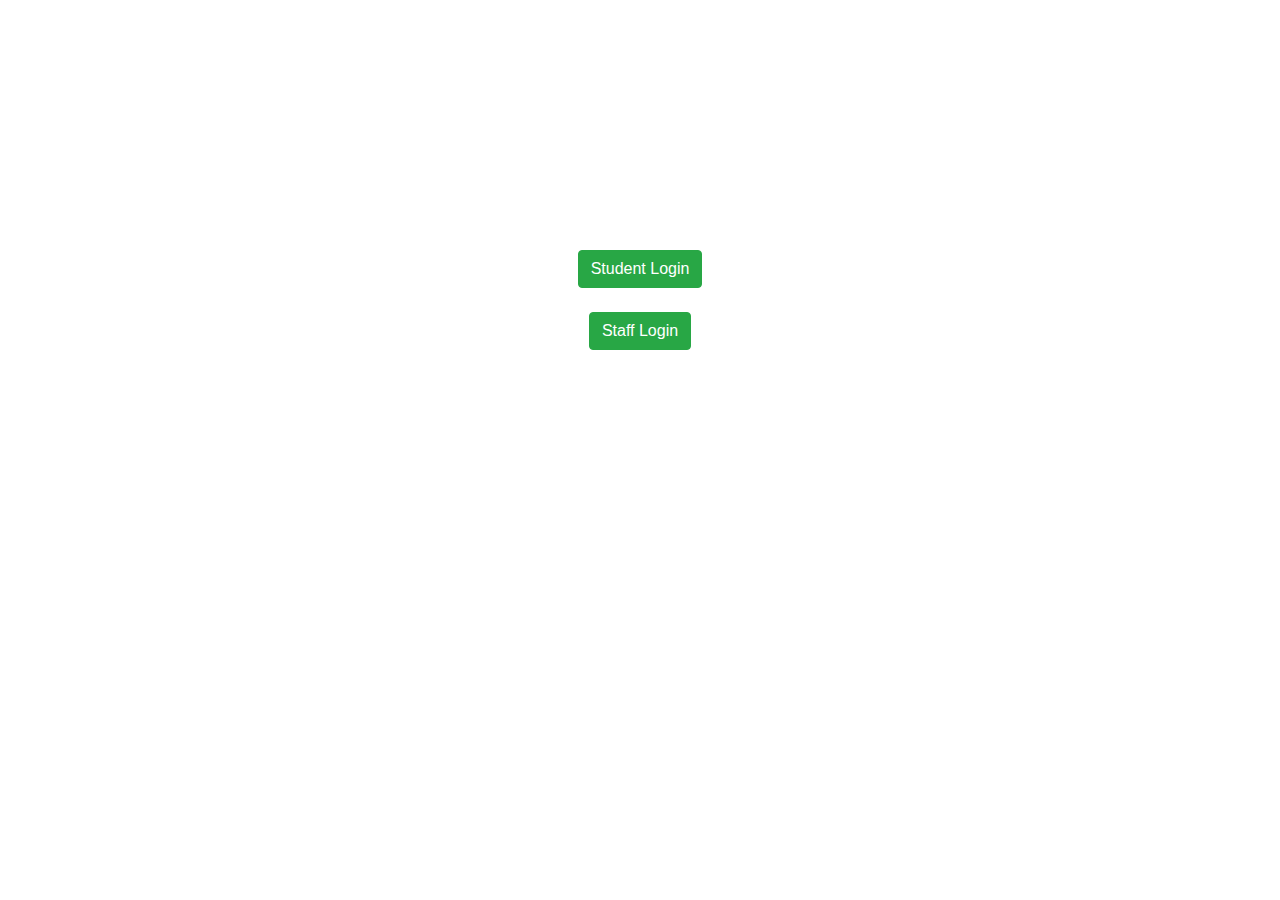
<file: Struts2/WebContent/index.html>
<!DOCTYPE html>
<html>
    <head>
        <title>Start Page</title>
        <meta http-equiv="Content-Type" content="text/html; charset=UTF-8">
         <link rel="stylesheet" href="https://maxcdn.bootstrapcdn.com/bootstrap/4.5.0/css/bootstrap.min.css">
  <script src="https://ajax.googleapis.com/ajax/libs/jquery/3.5.1/jquery.min.js"></script>
  <script src="https://cdnjs.cloudflare.com/ajax/libs/popper.js/1.16.0/umd/popper.min.js"></script>
  <script src="https://maxcdn.bootstrapcdn.com/bootstrap/4.5.0/js/bootstrap.min.js"></script>
    </head>
    <body>
        <div class="text-center" style="padding:250px">
            
            <a href="login.jsp"><button class="btn btn-success">Student Login</button></a> <br><br>
                
            <a href="staffLogin.jsp"><button class="btn btn-success">Staff Login</button></a>
        </div>
    </body>
</html>
</file>
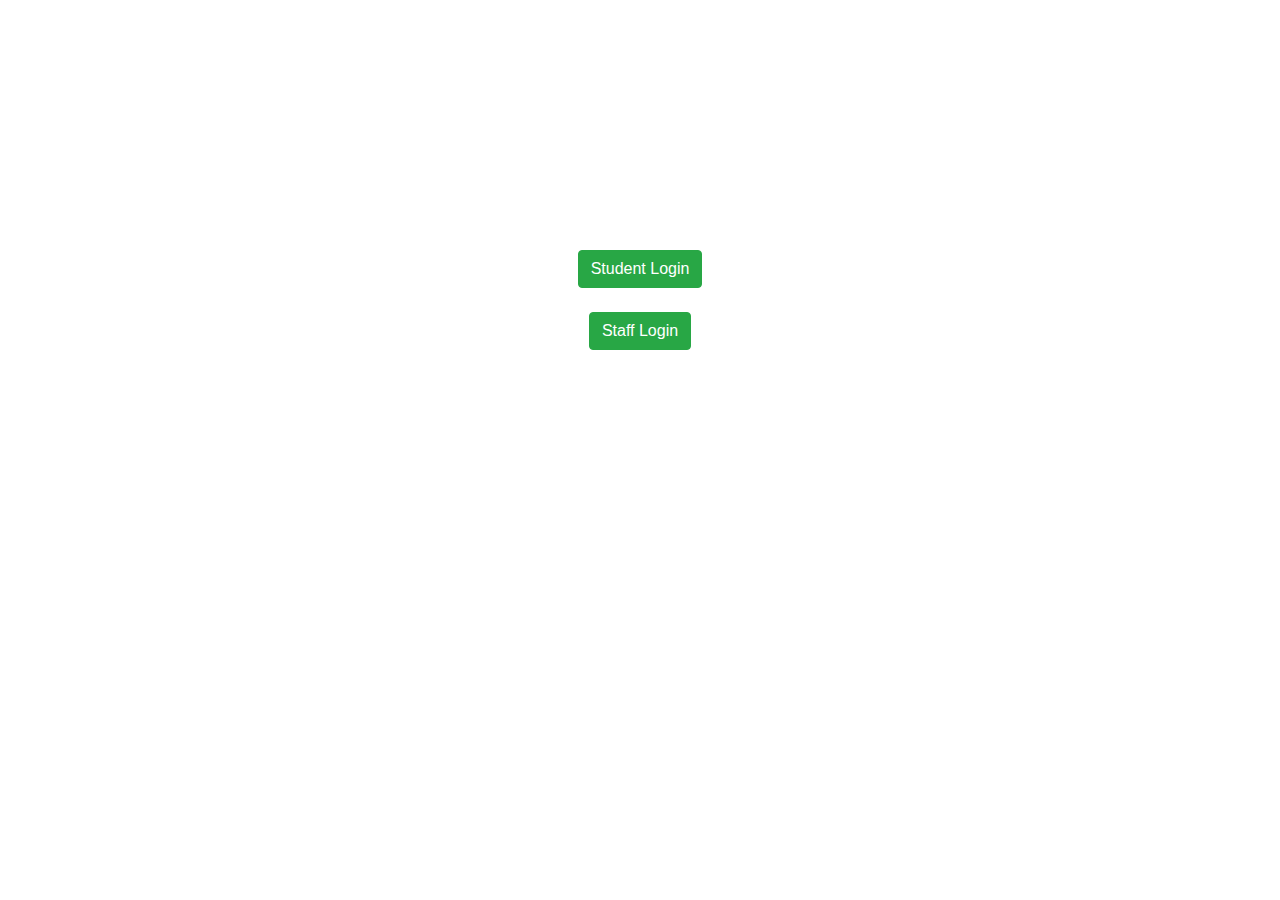
<file: Servlet/src/main/webapp/index.html>
<!DOCTYPE html>
<html>
    <head>
        <title>Index Page</title>
        <meta http-equiv="Content-Type" content="text/html; charset=UTF-8">
         <link rel="stylesheet" href="https://maxcdn.bootstrapcdn.com/bootstrap/4.5.0/css/bootstrap.min.css">
  <script src="https://ajax.googleapis.com/ajax/libs/jquery/3.5.1/jquery.min.js"></script>
  <script src="https://cdnjs.cloudflare.com/ajax/libs/popper.js/1.16.0/umd/popper.min.js"></script>
  <script src="https://maxcdn.bootstrapcdn.com/bootstrap/4.5.0/js/bootstrap.min.js"></script>
    </head>
    <body>
        <div class="text-center" style="padding:250px">
            
            <a href="studentLogin.jsp"><button class="btn btn-success">Student Login</button></a> <br><br>
                
            <a href="staffLogin.jsp"><button class="btn btn-success">Staff Login</button></a>
        </div>
    </body>
</html>
</file>
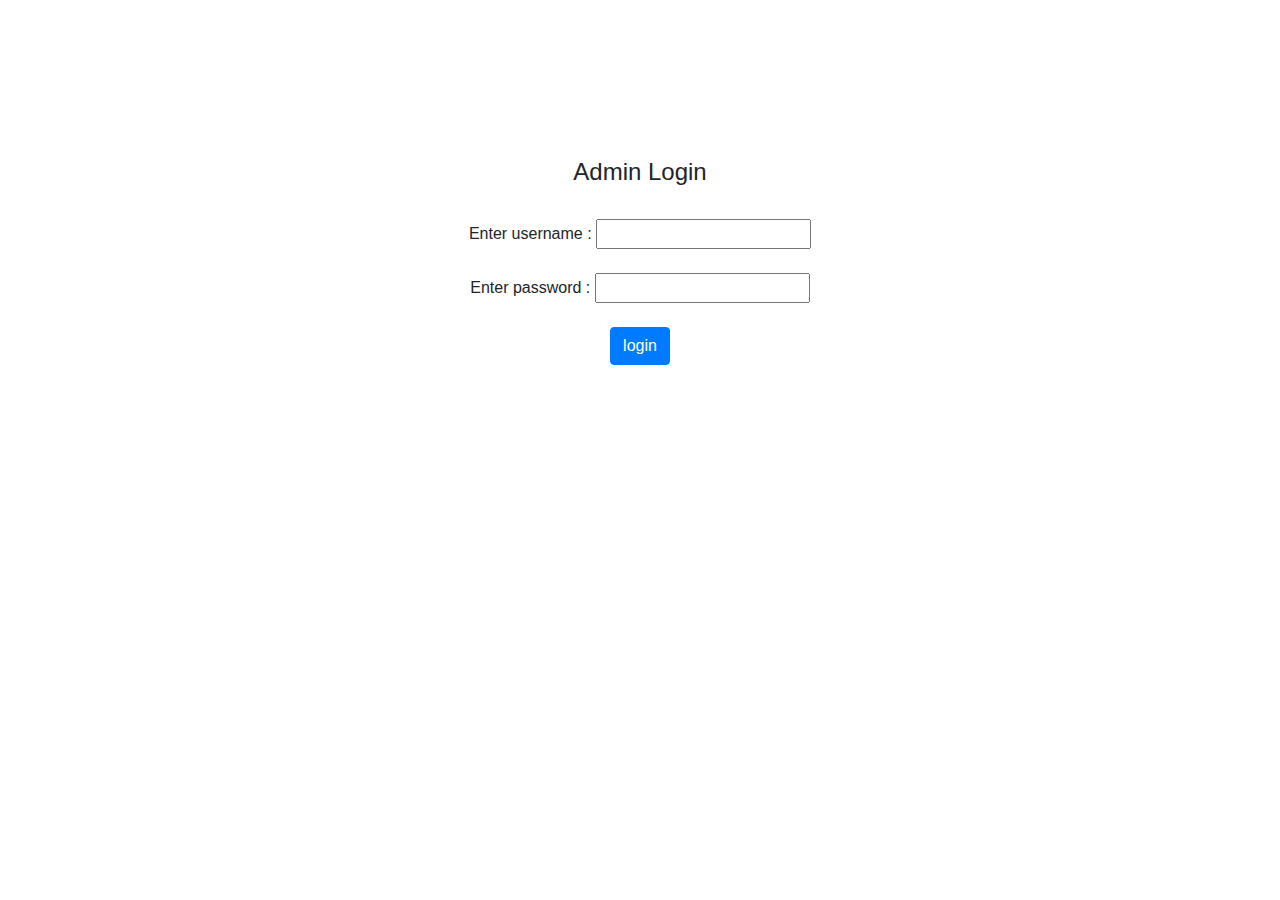
<file: application/src/main/webapp/adminLogin.html>
<!DOCTYPE html>
<html>

<head>
	<meta charset="UTF-8">
	<title>AdminLogin</title>
	<script type="text/javascript" src="admin.js"></script>
	<link rel="stylesheet" href="https://maxcdn.bootstrapcdn.com/bootstrap/4.5.0/css/bootstrap.min.css">
	<script src="https://ajax.googleapis.com/ajax/libs/jquery/3.5.1/jquery.min.js"></script>
	<script src="https://cdnjs.cloudflare.com/ajax/libs/popper.js/1.16.0/umd/popper.min.js"></script>
	<script src="https://maxcdn.bootstrapcdn.com/bootstrap/4.5.0/js/bootstrap.min.js"></script>
	<script src="https://ajax.googleapis.com/ajax/libs/jquery/3.4.1/jquery.min.js"></script>
</head>

<body>
	<h4 id="lbl" style="color: red; text-align: center;"></h4>
	<div class="container text-center" style="padding-top:150px">
		<h4>Admin Login</h4><br>
		Enter username : <input type="text" name="username" id="user" /><br> <br>
		Enter password : <input type="password" name="password" id="pwd" /><br> <br>
		<button class="btn btn-primary btn-m" onclick="validation()">login</button><br><br>
	</div>
</body>

</html>
</file>
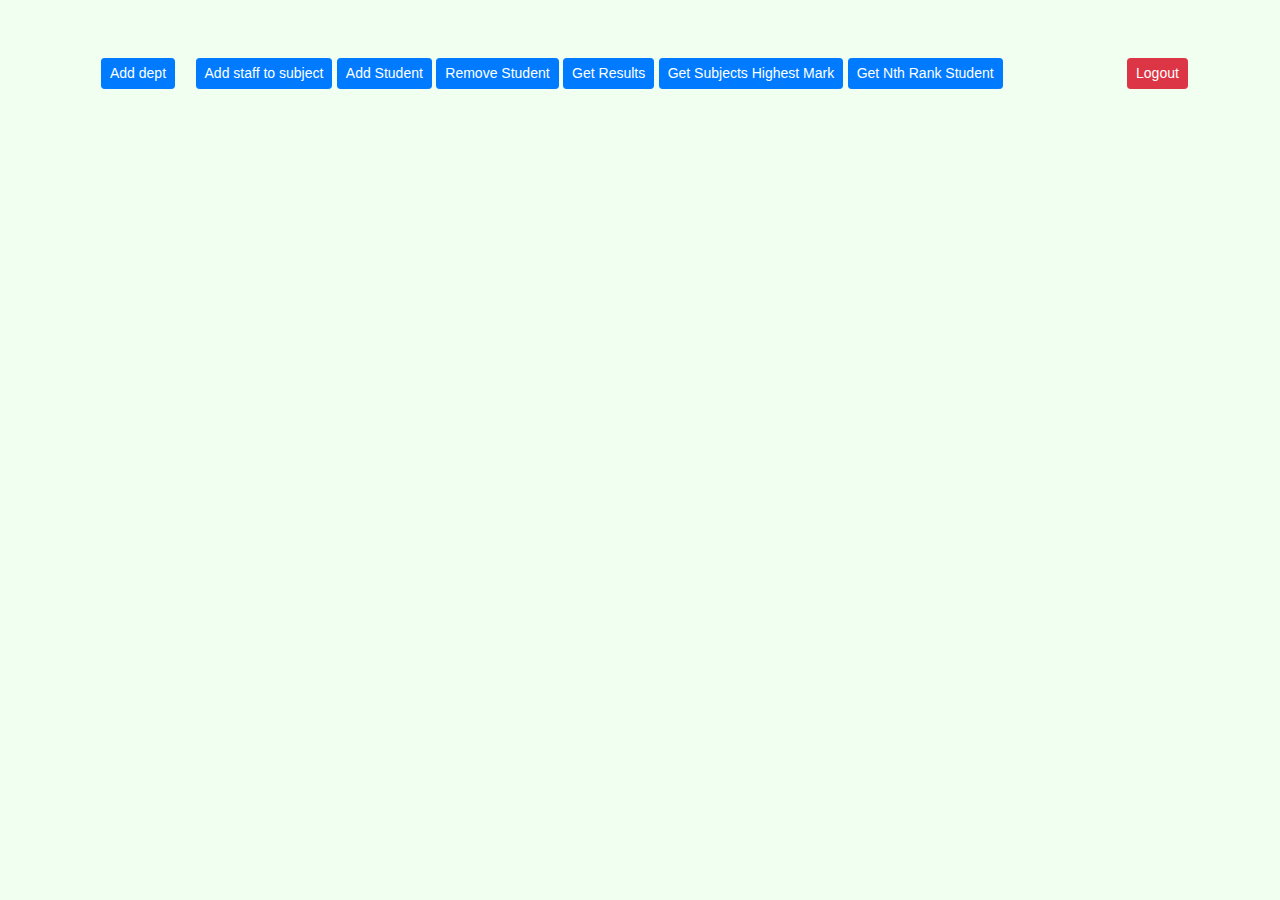
<file: application/src/main/webapp/adminView.html>
<!DOCTYPE html>
<html>

<head>
	<meta http-equiv="Content-Type" content="text/html; charset=UTF-8">
	<title>AdminOperations</title>
	<link rel="stylesheet" href="https://maxcdn.bootstrapcdn.com/bootstrap/4.5.0/css/bootstrap.min.css">
	<script src="https://ajax.googleapis.com/ajax/libs/jquery/3.5.1/jquery.min.js"></script>
	<script src="https://cdnjs.cloudflare.com/ajax/libs/popper.js/1.16.0/umd/popper.min.js"></script>
	<script src="https://maxcdn.bootstrapcdn.com/bootstrap/4.5.0/js/bootstrap.min.js"></script>
	<script type="text/javascript" src="admin.js"></script>
</head>

<body style="background-color: honeydew">
	<h4 id="lbl" style="color: red; text-align: center;"></h4>
	<div class="container" style="padding-top: 50px">
		<button class="btn btn-primary btn-sm" style='margin-left: 16px' id="addDep">Add dept</button>
		<button class="btn btn-primary btn-sm" id="addStaff" style='margin-left: 16px'>Add staff to subject</button>
		<button class="btn btn-primary btn-sm" id="addstd">Add
			Student</button>
		<button class="btn btn-primary btn-sm" id="removestd">Remove
			Student</button>
		<button class="btn btn-primary btn-sm" id="getrslt">Get
			Results</button>
		<button class="btn btn-primary btn-sm" id="subres">Get
			Subjects Highest Mark</button>
		<button class="btn btn-primary btn-sm" id="rank">Get Nth Rank
			Student</button>
		<button class="btn btn-danger btn-sm" style="margin-left: 120px;" id="loutbtn"
			onclick="logout()">Logout</button>
	</div>

	<div class="container text-center" style="padding-top: 50px; display: none" id="dep">
		<select id="dept" required>
			<option value="">select</option>
			<option value="mech">mech</option>
			<option value="civil">civil</option>
			<option value="eee">eee</option>
			<option value="ece">ece</option>
			<option value="cse">cse</option>
		</select>
		<button class="btn btn-primary btn-sm" id="add">Add sub</button>

		<div class="container text-center" style="padding-top: 50px;" id="subDiv"></div>
	</div>

	<div class="container text-center" style="padding-top: 50px; display: none" id="staff">
		Enter staff Name : <input type="text" id="stf">
		<button class="btn btn-primary btn-sm" onclick="showSubjects()">Add
			sub</button>
		<br>
	</div>
	<div class="container text-center" id="checkboxs"></div>

	<div class="container text-center" style="padding-top: 50px; display: none" id="student">
		Enter Name : <input type='text' id='studnt'>
		<button class="btn btn-primary btn-sm" onclick="getDepartments()">Select
			Department</button>
		<select id='dropdown'>
			<option value="">Choose</option>
		</select><br> <br>
		<button class="btn btn-primary btn-sm" onclick="addStudent()">Submit</button>
		<br>
	</div>

	<div class="container text-center" style="padding-top: 50px; display: none" id="results">
		<button class="btn btn-primary btn-sm" onclick="getResults()" id="allresult">Get All Results</button>
		<button class="btn btn-primary btn-sm" onclick="" id="clgtop">Get
			Collage Top Results</button>
		<button class="btn btn-primary btn-sm" onclick="" id="depttop">Get
			Department Top Results</button>
		<table id="rslttbl" class="table" style="width: 50%; display: none">
			<thead>
				<tr>
					<th>Rank</th>
					<th>Name</th>
					<th>Department</th>
				</tr>
			</thead>
			<tbody id="rslttblbdy">
			</tbody>
		</table>

		<div class="container text-center" style="padding-top: 50px; display: none" id="subresult">
			Enter the max rank : <input type="text" id="limit">
			<button class="btn btn-primary btn-sm" onclick="getCollegeTopResult()" id="top">Submit</button>
			<table id="toptbl" class="table" style="width: 50%; display: none">
				<thead>
					<tr>
						<th>Rank</th>
						<th>Name</th>
						<th>Department</th>
					</tr>
				</thead>
				<tbody id="toptbdy">
				</tbody>
			</table>
		</div>

		<div class="container text-center" style="padding-top: 50px; display: none" id="topsubresult">
			Enter the max rank : <input type="text" id="toplimit">
			<button class="btn btn-primary btn-sm" onclick="getDepartmentsTopResults()" id="topdept">Submit</button>
			<table id="toptdeptbl" class="table" style="width: 50%; display: none">
				<thead>
					<tr>
						<th>Rank</th>
						<th>Name</th>
						<th>Department</th>
					</tr>
				</thead>
				<tbody id="topdepttbdy">
				</tbody>
			</table>
		</div>
	</div>

	<div class="container text-center" style="padding-top: 50px; display: none" id="highmark">
		<table id="mark" class="table" style="width: 50%; display: none">
			<h id="demo"></h>
		</table>
	</div>

	<div class="container text-center" style="padding-top: 50px; display: none" id="divrank">
		Enter the Rank : <input type="text" id="inputrank">
		<button class="btn btn-primary btn-sm" onclick="getNthRankStudent()" id="btnrank">Submit</button>
		<table id="ranktbl" class="table" style="width: 50%; display: none">
			<thead>
				<tr>
					<th>Rank</th>
					<th>Name</th>
					<th>Department</th>
				</tr>
			</thead>
			<tbody id="ranktbdy">
			</tbody>
		</table>
	</div>

	<div class="container text-center" style="padding-top: 50px; display: none" id="divremove">
		Enter the StudentId : <input type="text" id="inputremove">
		<button class="btn btn-primary btn-sm" onclick="removeStudent()" id="btnremove">Submit</button>

	</div>

</body>
<script>
	$(document)
		.ready(
			function () {
				var count = 0;
				$('#addSub').click(function () {
					$('#staff').hide();
					$('#sub').show();
					$('#dep').hide();
					$('#checkboxs').hide();
					$('#student').hide();
					$('#results').hide();
					$('#highmark').hide();
					$('#divremove').hide();
				});

				$('#addDep').click(function () {
					document.getElementById("subDiv").innerHTML = '';
					count = 0;
					$('#dep').show();
					$('#staff').hide();
					$('#sub').hide();
					$('#checkboxs').hide();
					$('#student').hide();
					$('#results').hide();
					$('#highmark').hide();
					$('#divrank').hide();
					$('#divremove').hide();
				});

				$('#add')
					.click(
						function () {
							count++;
							if (count < 6) {
								$("#subDiv")
									.append(
										"Enter sub "
										+ count
										+ " : <input type='text' id='sub" + count + "'/><br><br>");
								if (count == 5) {
									$("#subDiv")
										.append(
											"<button onclick='addDepartment()'>Submit</button><br><br>");
								}
							} else {
								alert("only 5 sub");
							}
						});

				$('#addStaff')
					.click(
						function () {
							document
								.getElementById("checkboxs").innerHTML = '';
							$('#dep').hide();
							$('#staff').show();
							$('#sub').hide();
							$('#checkboxs').show();
							$('#student').hide();
							$('#results').hide();
							$('#highmark').hide();
							$('#divrank').hide();
							$('#divremove').hide();
						});

				$('#addstd').click(function () {
					$('#staff').hide();
					$('#sub').hide();
					$('#dep').hide();
					$('#checkboxs').hide();
					$('#student').show();
					$('#results').hide();
					$('#highmark').hide();
					$('#divrank').hide();
					$('#divremove').hide();
				});

				$('#getrslt').click(function () {
					$('#staff').hide();
					$('#sub').hide();
					$('#dep').hide();
					$('#checkboxs').hide();
					$('#student').hide();
					$('#results').show();
					$('#rslttbl').hide();
					$('#subresult').hide();
					$('#toptbl').hide();
					$('#highmark').hide();
					$('#divrank').hide();
					$('#divremove').hide();
				});

				$('#results').click(function () {
					$('#staff').hide();
					$('#sub').hide();
					$('#dep').hide();
					$('#checkboxs').hide();
					$('#student').hide();
					$('#highmark').hide();
					$('#divremove').hide();
				});

				$('#clgtop').click(function () {
					$('#rslttbl').hide();
					$('#subresult').show();
					$('#topsubresult').hide();
					$('#highmark').hide();
					$('#divremove').hide();
				});

				$('#depttop').click(function () {
					$('#rslttbl').hide();
					$('#subresult').hide();
					$('#topsubresult').show();
					$('#highmark').hide();
					$('#divremove').hide();
				});

				$('#allresult').click(function () {
					$('#rslttbl').show();
					$('#subresult').hide();
					$('#toptbl').hide();
					$('#topsubresult').hide();
					$('#highmark').hide();
					$('#divremove').hide();
				});

				$('#top').click(function () {
					$('#toptbl').show();
					$('#toptdeptbl').hide();
					$('#highmark').hide();
				});

				$('#topdept').click(function () {
					$('#toptdeptbl').show();
					$('#toptbl').hide();
					$('#highmark').hide();
				});

				$('#subres').click(function () {
					getSubjectsHighestMark();
					$('#highmark').show();
					$('#staff').hide();
					$('#sub').hide();
					$('#dep').hide();
					$('#checkboxs').hide();
					$('#student').hide();
					$('#results').hide();
					$('#divrank').hide();
					$('#divremove').hide();
				});

				$('#rank').click(function () {
					$('#staff').hide();
					$('#sub').hide();
					$('#dep').hide();
					$('#checkboxs').hide();
					$('#student').hide();
					$('#results').hide();
					$('#highmark').hide();
					$('#divremove').hide();
					$('#divrank').show();
					$('#ranktbl').hide();
				});

				$('#btnrank').click(function () {
					$('#ranktbl').show();
				});

				$('#removestd').click(function () {
					$('#staff').hide();
					$('#sub').hide();
					$('#dep').hide();
					$('#checkboxs').hide();
					$('#student').hide();
					$('#results').hide();
					$('#highmark').hide();
					$('#divremove').hide();
					$('#divrank').hide();
					$('#ranktbl').hide();
					$('#divremove').show();
					$('#removetbl').hide();
				});

				$('#btnremove').click(function () {
					$('#removetbl').show();
				});
			});
</script>

</html>
</file>
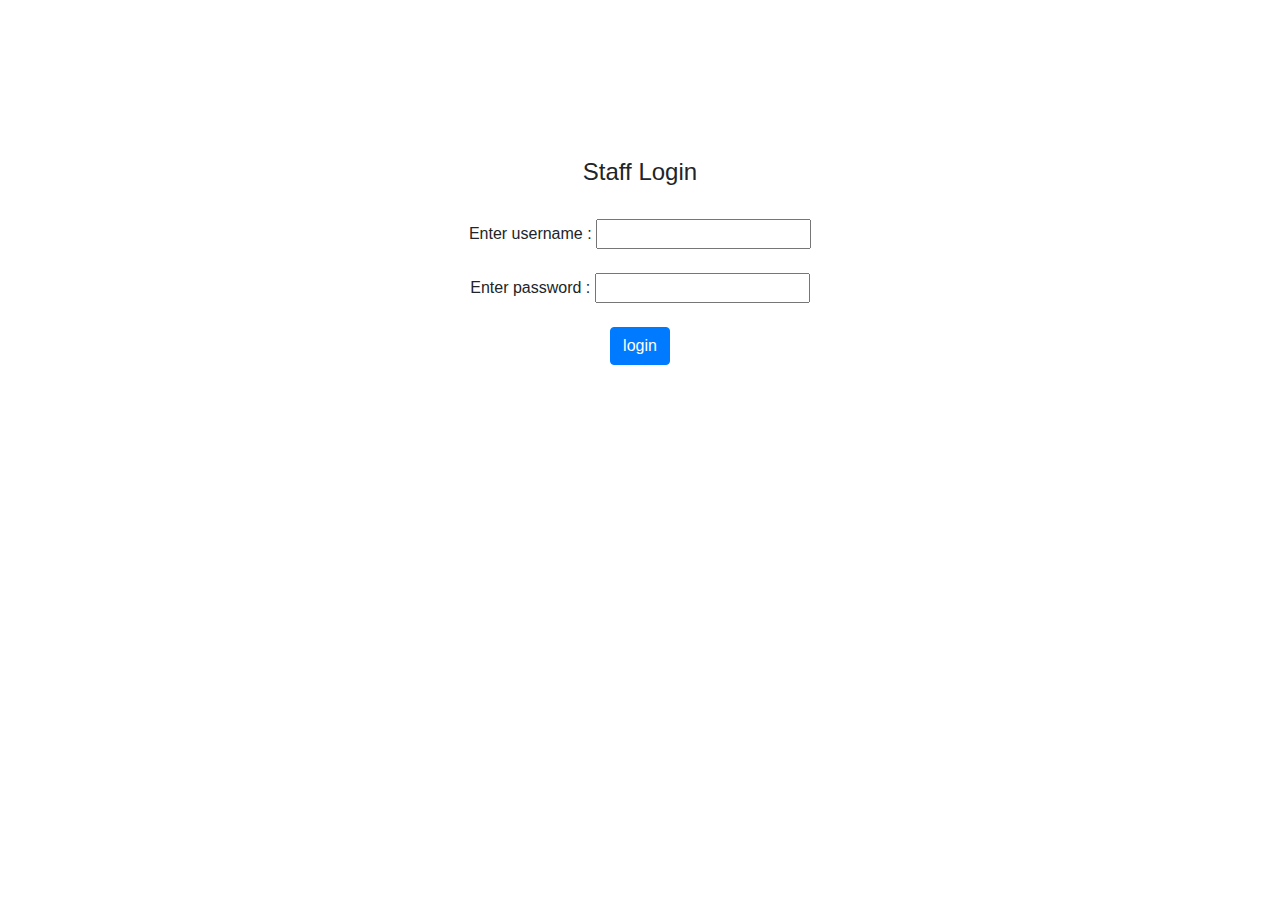
<file: application/src/main/webapp/staffLogin.html>
<!DOCTYPE html>
<html>

<head>
	<meta charset="UTF-8">
	<title>StaffLogin</title>
	<script type="text/javascript" src="staff.js"></script>
	<link rel="stylesheet" href="https://maxcdn.bootstrapcdn.com/bootstrap/4.5.0/css/bootstrap.min.css">
	<script src="https://ajax.googleapis.com/ajax/libs/jquery/3.5.1/jquery.min.js"></script>
	<script src="https://cdnjs.cloudflare.com/ajax/libs/popper.js/1.16.0/umd/popper.min.js"></script>
	<script src="https://maxcdn.bootstrapcdn.com/bootstrap/4.5.0/js/bootstrap.min.js"></script>
	<script src="https://ajax.googleapis.com/ajax/libs/jquery/3.4.1/jquery.min.js"></script>
</head>

<body>
	<h4 id="lbl" style="color: red; text-align: center;"></h4>
	<div class="container text-center" style="padding-top:150px">
		<h4>Staff Login</h4><br>
		Enter username : <input type="text" name="username" id="user" /><br> <br>
		Enter password : <input type="password" name="password" id="pwd" /><br> <br>
		<button class="btn btn-primary btn-m" onclick="validation()">login</button><br><br>
	</div>
</body>

</html>
</file>
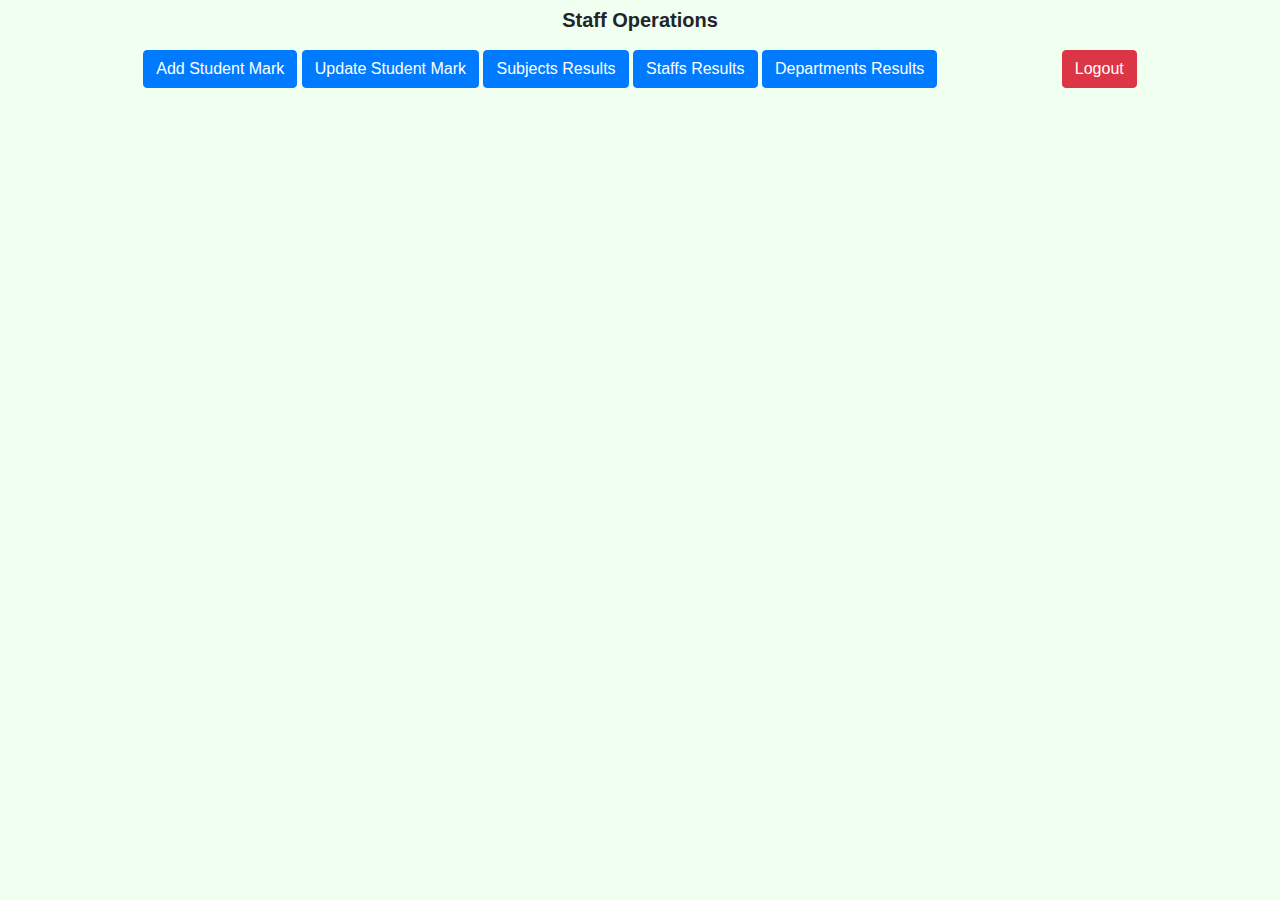
<file: application/src/main/webapp/staffView.html>
<!DOCTYPE html>
<html>

<head>
    <meta http-equiv="Content-Type" content="text/html; charset=UTF-8">
    <title>StaffOperations</title>
    <link rel="stylesheet" href="https://maxcdn.bootstrapcdn.com/bootstrap/4.5.0/css/bootstrap.min.css">
    <script src="https://ajax.googleapis.com/ajax/libs/jquery/3.5.1/jquery.min.js"></script>
    <script src="https://cdnjs.cloudflare.com/ajax/libs/popper.js/1.16.0/umd/popper.min.js"></script>
    <script src="https://maxcdn.bootstrapcdn.com/bootstrap/4.5.0/js/bootstrap.min.js"></script>
    <script type="text/javascript" src="staff.js"></script>
</head>

<body style="background-color:honeydew">

    <h4 id="lbl" style="color: red; text-align: center;"></h4>
    <h5 style="text-align:center"><b>Staff Operations</b></h5>
    <div class="container text-center" style="padding-top:10px">
        <button class="btn btn-primary" id="addmarkbtn" onclick="">Add Student Mark </button>
        <button class="btn btn-primary" id="updatebtn">Update Student Mark </button>
        <button class="btn btn-primary" id="subresbtn" onclick="getSubjectsResults()">Subjects Results</button>
        <button class="btn btn-primary" id="staffresbtn" onclick="getStaffsResults()">Staffs Results</button>
        <button class="btn btn-primary" id="deptresbtn" onclick="getDepartmentsResults()">Departments Results</button>
        <button class="btn btn-danger" style="text-align:right; margin-left: 120px;" id="loutbtn"
            onclick="logout()">Logout</button>
    </div>

    <div class="container text-center" style="padding-top:10px">

        <div style="padding: 20px;display:none" id="hidedivid">
            Enter StudentId : <input type="text" id="inputadd">
            <button class="btn btn-primary" id="getsubjectbtn" onclick="getSubjects()">Get Subjects </button><br><br>
            <div id="divid">

            </div>
        </div>

        <div style="padding: 20px;display:none" id="update">
            <input type="hidden" name="action" value="update" />
            Student Id : <input type="text" id="stdId" />
            Subject Id : <input type="text" id="subId" />
            mark : <input type="text" id="mark" />
            <button class="btn btn-primary" onclick="updateMark()">Update</button><br><br>
        </div>

        <table id="subtbl" class="table" style="width:50%;display:none">
            <thead>
                <tr>
                    <th>Name </th>
                    <th>Percentage</th>
                </tr>
            </thead>
            <tbody id="subtblbdy">
            </tbody>
        </table>

        <table id="tbl" class="table" style="width:50%;display:none">
            <thead>
                <tr>
                    <th>Name </th>
                    <th>Percentage</th>
                </tr>
            </thead>
            <tbody id="tblbdy">
            </tbody>
        </table>

        <table id="depttbl" class="table" style="width:50%;display:none">
            <thead>
                <tr>
                    <th>Name </th>
                    <th>Percentage</th>
                </tr>
            </thead>
            <tbody id="depttblbdy">
            </tbody>
        </table>
    </div>
    <script>
        $('#updatebtn').click(function () {
            $('#update').show();
            $('#hidedivid').hide();
            $('#subtbl').hide();
            $('#tbl').hide();
            $('#depttbl').hide();
        });

        $('#addmarkbtn').on('click', function () {
            $('#hidedivid').show();
            $('#update').hide();
            $('#subtbl').hide();
            $('#tbl').hide();
            $('#depttbl').hide();
            document.getElementById("divid").innerHTML = '';
        });

        $('#subresbtn').on('click', function () {
            $('#hidedivid').hide();
            $('#update').hide();
            $('#subtbl').show();
            $('#tbl').hide();
            $('#depttbl').hide();
        });

        $('#staffresbtn').on('click', function () {
            $('#hidedivid').hide();
            $('#update').hide();
            $('#subtbl').hide();
            $('#tbl').show();
            $('#depttbl').hide();
        });

        $('#deptresbtn').on('click', function () {
            $('#hidedivid').hide();
            $('#update').hide();
            $('#subtbl').hide();
            $('#tbl').hide();
            $('#depttbl').show();
        });

    </script>
</body>

</html>
</file>
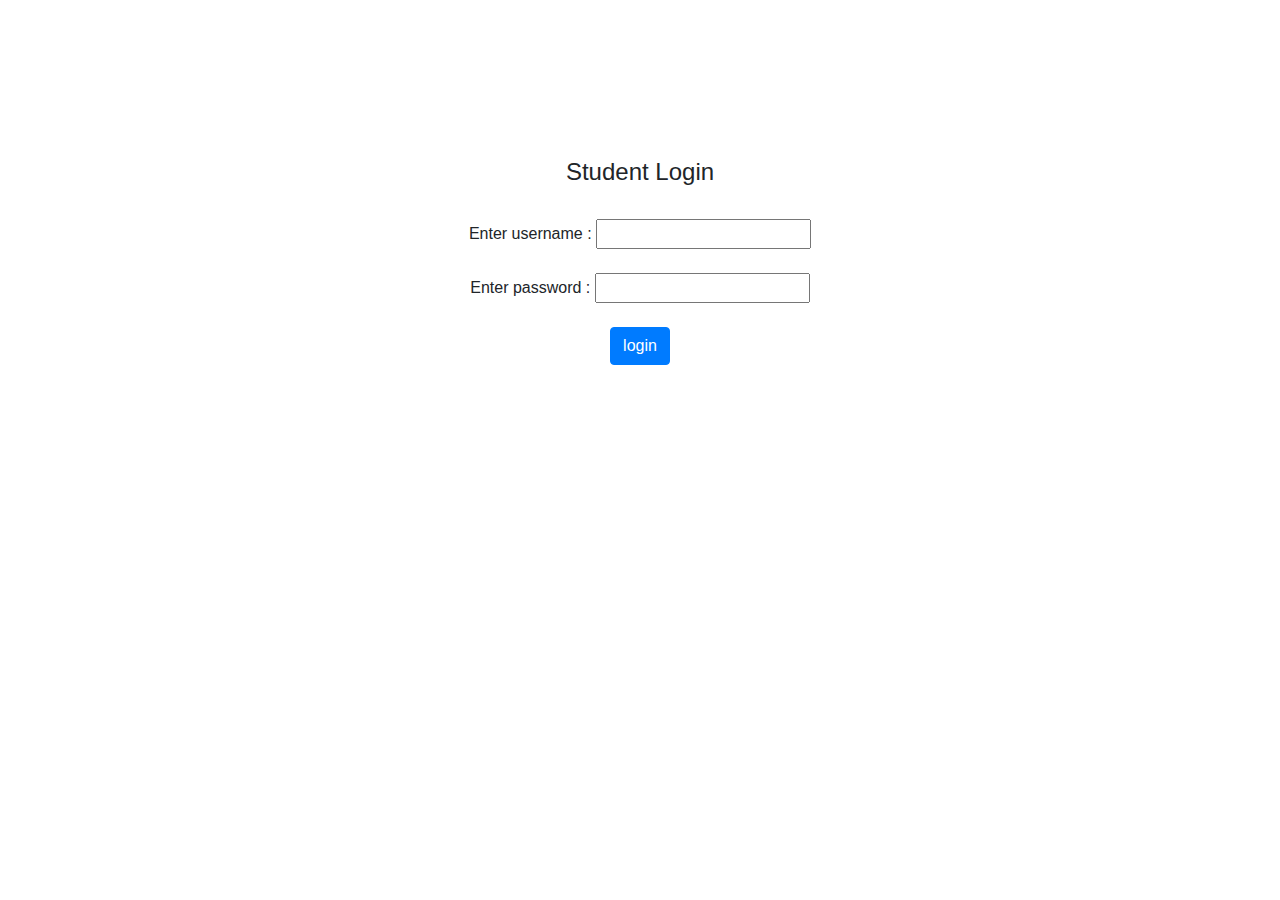
<file: application/src/main/webapp/studentLogin.html>
<!DOCTYPE html>
<html>

<head>
	<meta charset="UTF-8">
	<title>StudentLogin</title>
	<script type="text/javascript" src="student.js"></script>
	<link rel="stylesheet" href="https://maxcdn.bootstrapcdn.com/bootstrap/4.5.0/css/bootstrap.min.css">
	<script src="https://ajax.googleapis.com/ajax/libs/jquery/3.5.1/jquery.min.js"></script>
	<script src="https://cdnjs.cloudflare.com/ajax/libs/popper.js/1.16.0/umd/popper.min.js"></script>
	<script src="https://maxcdn.bootstrapcdn.com/bootstrap/4.5.0/js/bootstrap.min.js"></script>
	<script src="https://ajax.googleapis.com/ajax/libs/jquery/3.4.1/jquery.min.js"></script>
</head>

<body>
	<h4 id="lbl" style="color: red; text-align: center;"></h4>
	<div class="container text-center" style="padding-top:150px">
		<h4>Student Login</h4><br>
		Enter username : <input type="text" name="username" id="user" /><br> <br>
		Enter password : <input type="password" name="password" id="pwd" /><br> <br>
		<button class="btn btn-primary btn-m" onclick="validation()">login</button><br><br>
	</div>
</body>

</html>
</file>
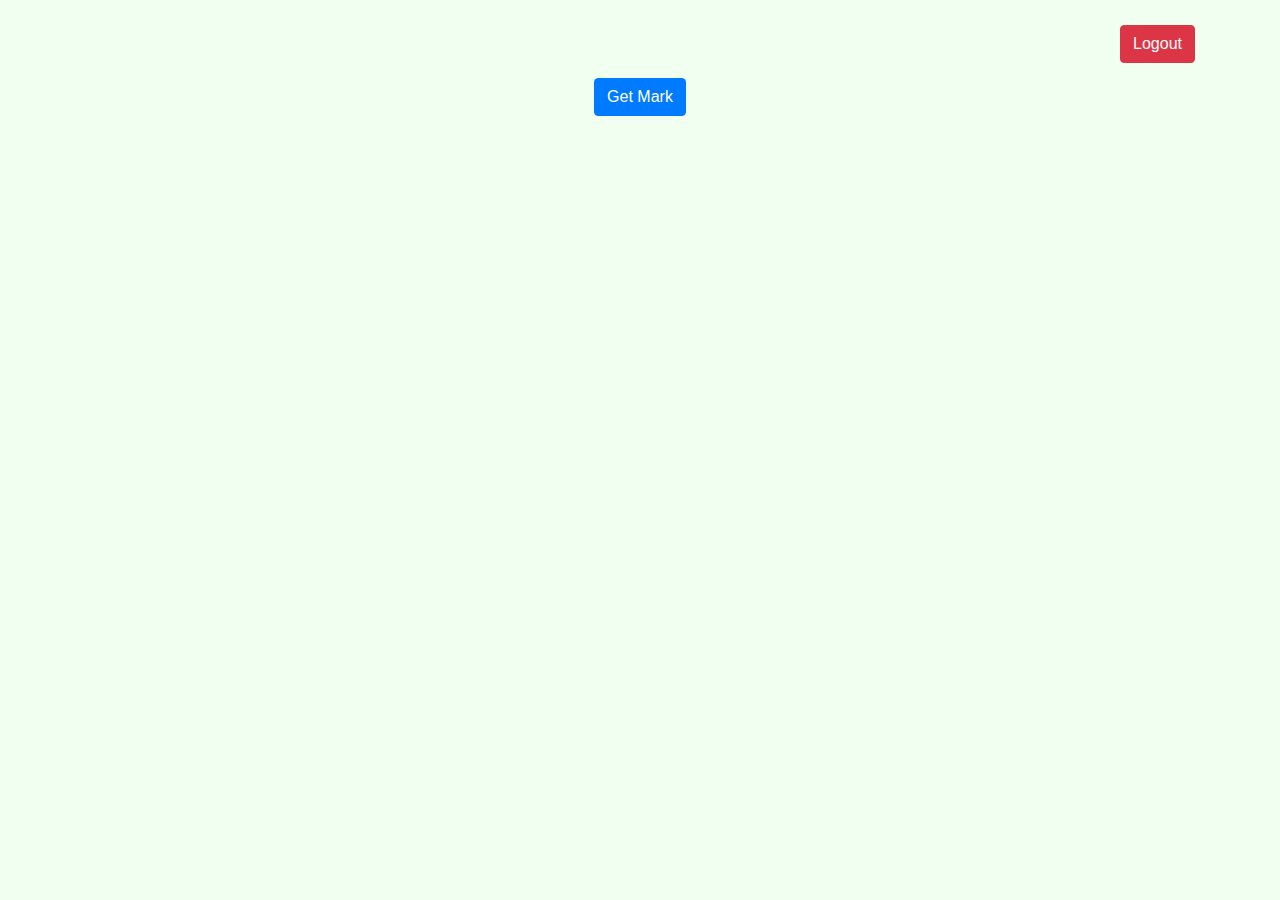
<file: application/src/main/webapp/studentView.html>
<!DOCTYPE html>
<html>

<head>
	<meta charset="UTF-8">
	<title>StudentOperations</title>
	<meta http-equiv="Content-Type" content="text/html; charset=UTF-8">
	<title>JSP Page</title>
	<link rel="stylesheet" href="https://maxcdn.bootstrapcdn.com/bootstrap/4.5.0/css/bootstrap.min.css">
	<script src="https://ajax.googleapis.com/ajax/libs/jquery/3.5.1/jquery.min.js"></script>
	<script src="https://cdnjs.cloudflare.com/ajax/libs/popper.js/1.16.0/umd/popper.min.js"></script>
	<script src="https://maxcdn.bootstrapcdn.com/bootstrap/4.5.0/js/bootstrap.min.js"></script>
	<script type="text/javascript" src="student.js"></script>
</head>

<body style="background-color: honeydew">

	<div class="container text-right" style="margin-top: 25px;">
		<button class="btn btn-danger" id="loutbtn" onclick="logout()">Logout</button>
	</div>

	<div class="container text-center" style="padding-top: 15px">
		<button class="btn btn-primary" id="showbtn">Get Mark</button>
		<br> <br>
		<div style="padding: 20px; display: none" id="divbtn">
			Enter StudentId : <input type="text" id="studentid" value="" />
			<button class="btn btn-primary" id="btnsubmit" onclick="getResult()">Get
				Result</button>
			<br> <br>
			<table id="tbl" class="table" style="padding-top: 50px; display: none">
				<thead>
					<th>Name</th>
					<th>Department</th>
					<tr>
						<td id="lblname"></td>
						<td id="lbldept"></td>
					</tr>
					<tr>
						<th>Subject Name</th>
						<th>Mark</th>
					</tr>
				</thead>
				<tbody id="tblbdy">
				</tbody>
			</table>
		</div>
	</div>

	<script>
		$('#showbtn').click(function () {
			$('#divbtn').show();
		});

		$('#btnsubmit').click(function () {
			$('#tbl').show();
		});
	</script>
</body>

</html>
</file>
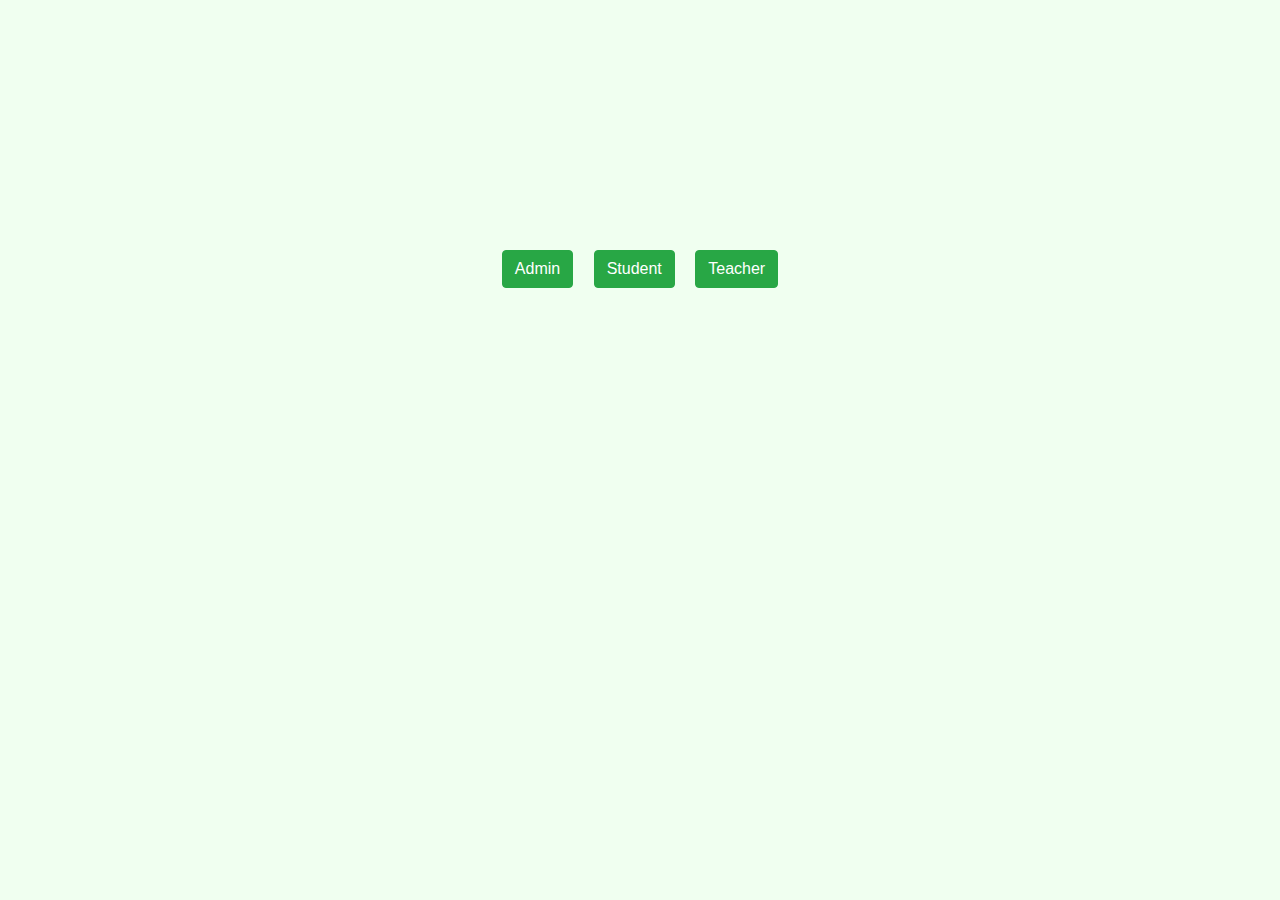
<file: application/src/main/webapp/welcome.html>
<!DOCTYPE html>
<html>

<head>
    <title>Start Page</title>
    <meta http-equiv="Content-Type" content="text/html; charset=UTF-8">
    <link rel="stylesheet" href="https://maxcdn.bootstrapcdn.com/bootstrap/4.5.0/css/bootstrap.min.css">
    <script src="https://ajax.googleapis.com/ajax/libs/jquery/3.5.1/jquery.min.js"></script>
    <script src="https://cdnjs.cloudflare.com/ajax/libs/popper.js/1.16.0/umd/popper.min.js"></script>
    <script src="https://maxcdn.bootstrapcdn.com/bootstrap/4.5.0/js/bootstrap.min.js"></script>
</head>

<body style="background-color:honeydew">
    <div class="text-center" style="padding:250px">
        <a href="adminLogin.html"><button class="btn btn-success">Admin</button></a>
        <a href="studentLogin.html" style='margin-left:16px'><button class="btn btn-success">Student</button></a>
        <a href="staffLogin.html" style='margin-left:16px'><button class="btn btn-success">Teacher</button></a>
    </div>
</body>

</html>
</file>
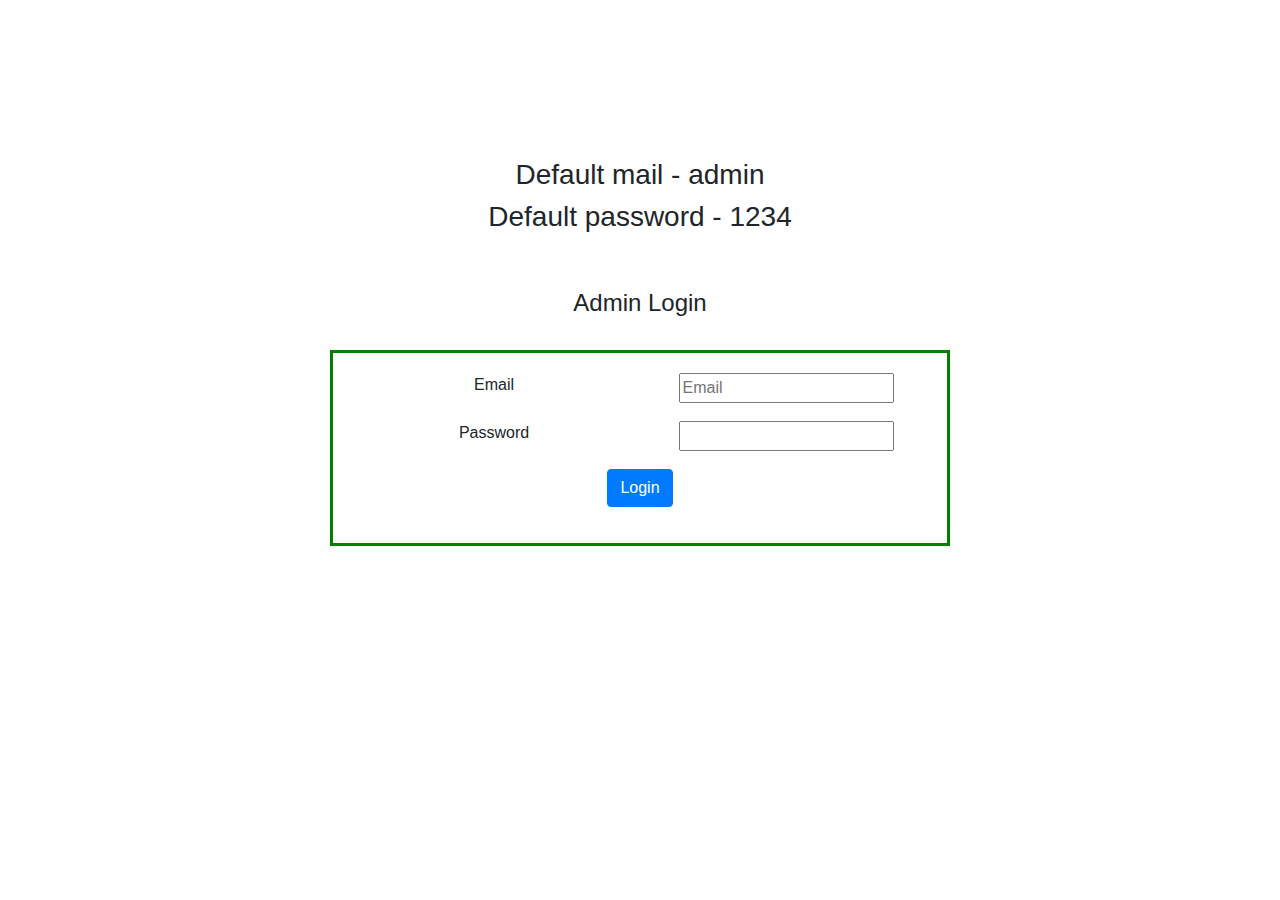
<file: onlineShoping/src/main/webapp/adminLogin.html>
<!DOCTYPE html>
<html>

<head>
	<meta charset="UTF-8">
	<title>AdminLogin</title>
	<script type="text/javascript" src="admin.js"></script>
	<link rel="stylesheet" href="https://maxcdn.bootstrapcdn.com/bootstrap/4.5.0/css/bootstrap.min.css">
	<script src="https://ajax.googleapis.com/ajax/libs/jquery/3.5.1/jquery.min.js"></script>
	<script src="https://cdnjs.cloudflare.com/ajax/libs/popper.js/1.16.0/umd/popper.min.js"></script>
	<script src="https://maxcdn.bootstrapcdn.com/bootstrap/4.5.0/js/bootstrap.min.js"></script>
	<script src="https://ajax.googleapis.com/ajax/libs/jquery/3.4.1/jquery.min.js"></script>
	<link rel="stylesheet" href="style.css">
</head>

<body>
	<h4 id="lbl" style="color: red; text-align: center;"></h4>
	<div class="container text-center" style="padding-top:150px">
		<h3>Default mail - admin</h3>
		<h3>Default password - 1234</h3><br><br>
		<h4>Admin Login</h4><br>
		<form class="login-form">
			<div class="form-row">
				<div class="form-group col-6">
					<label for="user">Email</label>
				</div>
				<div class="form-group col-6">
					<input type="text" name="username" id="user" placeholder="Email" />
				</div>
			</div>
			<div class="form-row">
				<div class="form-group col-6">
					<label for="pwd">Password</label>
				</div>
				<div class="form-group col-6">
					<input type="password" name="password" id="pwd" />
				</div>
			</div>
			<div class="form-row">
				<div class="form-group col-12">
					<button class="btn btn-primary btn-m" onclick="validation()">Login</button>
				</div>
			</div>
		</form>
	</div>
</body>

</html>
</file>
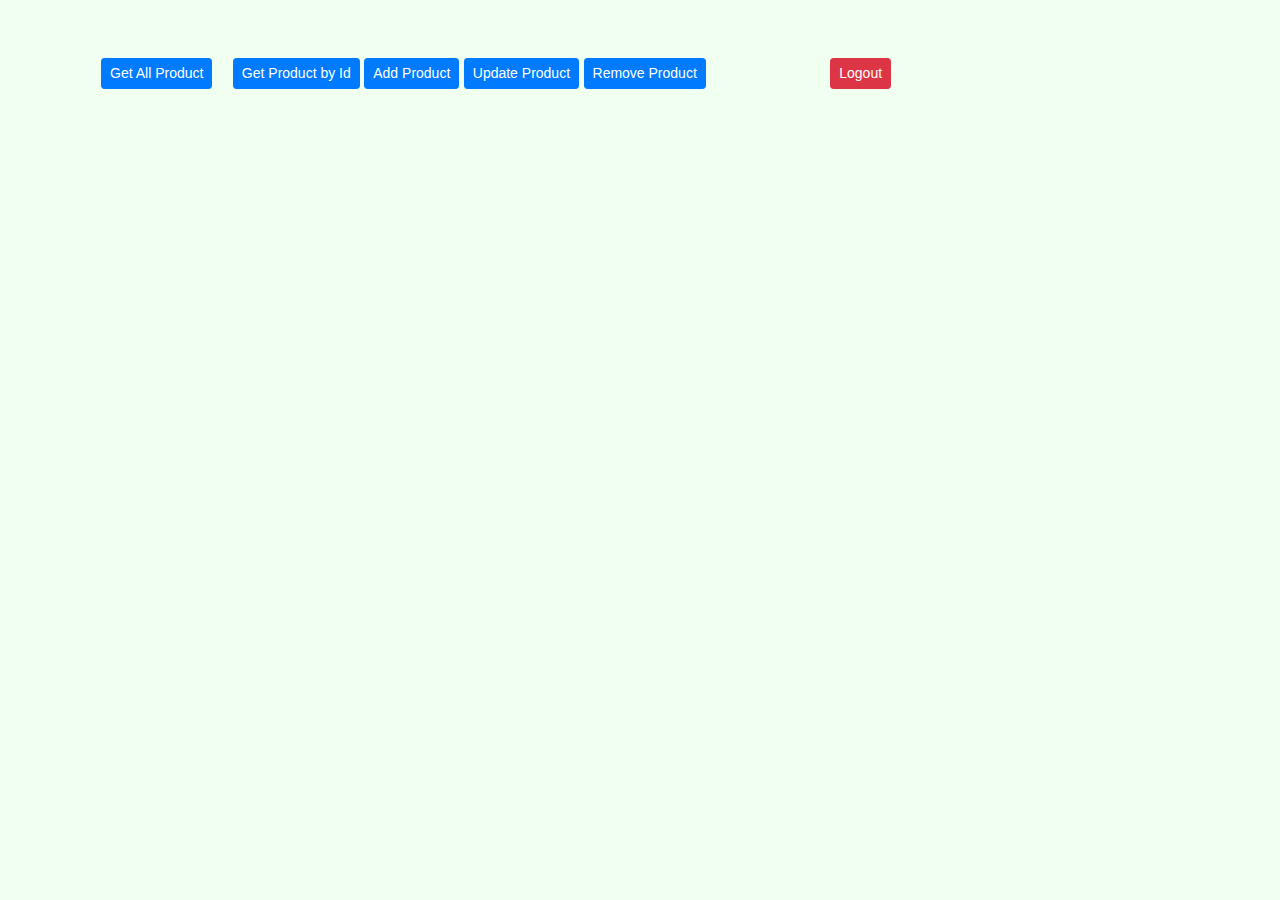
<file: onlineShoping/src/main/webapp/adminView.html>
<!DOCTYPE html>
<html>

<head>
    <meta http-equiv="Content-Type" content="text/html; charset=UTF-8">
    <title>AdminOperations</title>
    <link rel="stylesheet" href="https://maxcdn.bootstrapcdn.com/bootstrap/4.5.0/css/bootstrap.min.css">
    <script src="https://ajax.googleapis.com/ajax/libs/jquery/3.5.1/jquery.min.js"></script>
    <script src="https://cdnjs.cloudflare.com/ajax/libs/popper.js/1.16.0/umd/popper.min.js"></script>
    <script src="https://maxcdn.bootstrapcdn.com/bootstrap/4.5.0/js/bootstrap.min.js"></script>
    <script type="text/javascript" src="admin.js"></script>
</head>

<body style="background-color: honeydew">
    <h4 id="lbl" style="color: red; text-align: center;"></h4>

    <div class="container" style="padding-top: 50px">
        <button class="btn btn-primary btn-sm" style='margin-left: 16px' id="getProd" onclick='getAllProduct()'>Get All
            Product</button>
        <button class="btn btn-primary btn-sm" id="getprodbyid" style='margin-left: 16px'>Get
            Product by Id</button>
        <button class="btn btn-primary btn-sm" id="addprod">Add Product</button>
        <button class="btn btn-primary btn-sm" id="updateprod" onclick='updateProduct()'>Update Product</button>
        <button class="btn btn-primary btn-sm" id="removeprod">Remove Product</button>
        <button class="btn btn-danger btn-sm" style="margin-left: 120px;" id="loutbtn"
            onclick="logout()">Logout</button>
    </div>

    <div class="container" id="getprodbyiddiv" style="padding-top: 10px; display: none;">
        Enter Product Id : <input id="inputprodid" type="text" required /><br><br>
        <button type="submit" id="btngetprodid" style="margin-left: 150px;" onclick="getProductById()">Submit</button>
    </div>
    <div class="container" style="padding-top: 50px">
        <table id="producttable" class="table" style="width: 50%;display: none;">
            <thead>
                <tr>
                    <th>ProductId</th>
                    <th>Name</th>
                    <th>Brand</th>
                    <th>Description</th>
                    <th>Price</th>
                    <th>Quantity</th>
                </tr>
            </thead>
            <tbody id="producttbdy">
            </tbody>
        </table>
    </div>

    <div id="updatediv" class="container" style="padding-top: 50px; display: none;">
        <table id="updatetable" class="table" style="width: 50%;">
            <thead>
                <tr>
                    <th>Check</th>
                    <th>ProductId</th>
                    <th>Name</th>
                    <th>Brand</th>
                    <th>Quantity</th>
                    <th>Price</th>
                    <th>Description</th>
                </tr>
            </thead>
            <tbody id="updatetbdy">
            </tbody>
        </table>
        <button type="submit" style="margin-left: 150px; text-align: right;" onclick="update()">Update</button>
    </div>

    <div class="container" id="adddiv" style="padding-top: 10px; display: none;">
        Product Name : <input id="inputname" type="text" required /><br><br>
        Brand : <input id="inputbrand" type="text" required /> <br><br>
        Description : <input id="inputdes" type="text" required /><br><br>
        Price : <input id="inputprice" type="text" required /><br><br>
        Quantity : <input id="inputqty" type="text" required /><br><br>
        <button type="submit" style="margin-left: 150px;" onclick="addProduct()">Submit</button>
    </div>

    <div class="container" id="updtdiv" style="padding-top: 10px; display: none;">
        Priduct Id : <input id="inputid" type="text" required /><br><br>
        Quantity : <input id="inputqunatity" type="text" required /><br><br>
        <button type="submit" style="margin-left: 150px;" id="btnuptdbtn" onclick="updateProduct()">Submit</button>
    </div>

    <div class="container" id="dropdowndiv" style="padding-top: 10px; display: none;">
        <button class="btn btn-primary btn-sm" onclick="getAll()">Select
            Product</button>
        <select id='dropdown'>
            <option value="">Choose Product</option>
        </select><br> <br>
        <button class="btn btn-primary btn-sm" onclick="removeProduct()">Submit</button>
    </div>
</body>
<script>
    $('#getProd').click(function () {
        $('#producttable').show();
        $('#adddiv').hide();
        $('#updtdiv').hide();
        $('#dropdowndiv').hide();
        $('#getprodbyiddiv').hide();
        $('#updatediv').hide();
    });
    $('#addprod').click(function () {
        $('#adddiv').show();
        $('#producttable').hide();
        $('#updtdiv').hide();
        $('#dropdowndiv').hide();
        $('#getprodbyiddiv').hide();
        $('#updatediv').hide();
    });

    $('#updateprod').click(function () {
        $('#adddiv').hide();
        $('#producttable').hide();
        $('#updtdiv').hide();
        $('#dropdowndiv').hide();
        $('#getprodbyiddiv').hide();
        $('#updatediv').show();
    });

    $('#removeprod').click(function () {
        $('#updtdiv').hide();
        $('#producttable').hide();
        $('#adddiv').hide();
        $('#dropdowndiv').show();
        $('#getprodbyiddiv').hide();
        $('#updatediv').hide();
    });

    $('#getprodbyid').click(function () {
        $('#updtdiv').hide();
        $('#producttable').hide();
        $('#adddiv').hide();
        $('#dropdowndiv').hide();
        $('#getprodbyiddiv').show();
        $('#updatediv').hide();
        // $('#producttable').show();
    });
    $('#btngetprodid').click(function () {
        $('#producttable').show();
    });

    $('#btnuptdbtn').click(function () {
        $('#producttable').show();
    });
</script>

</html>
</file>
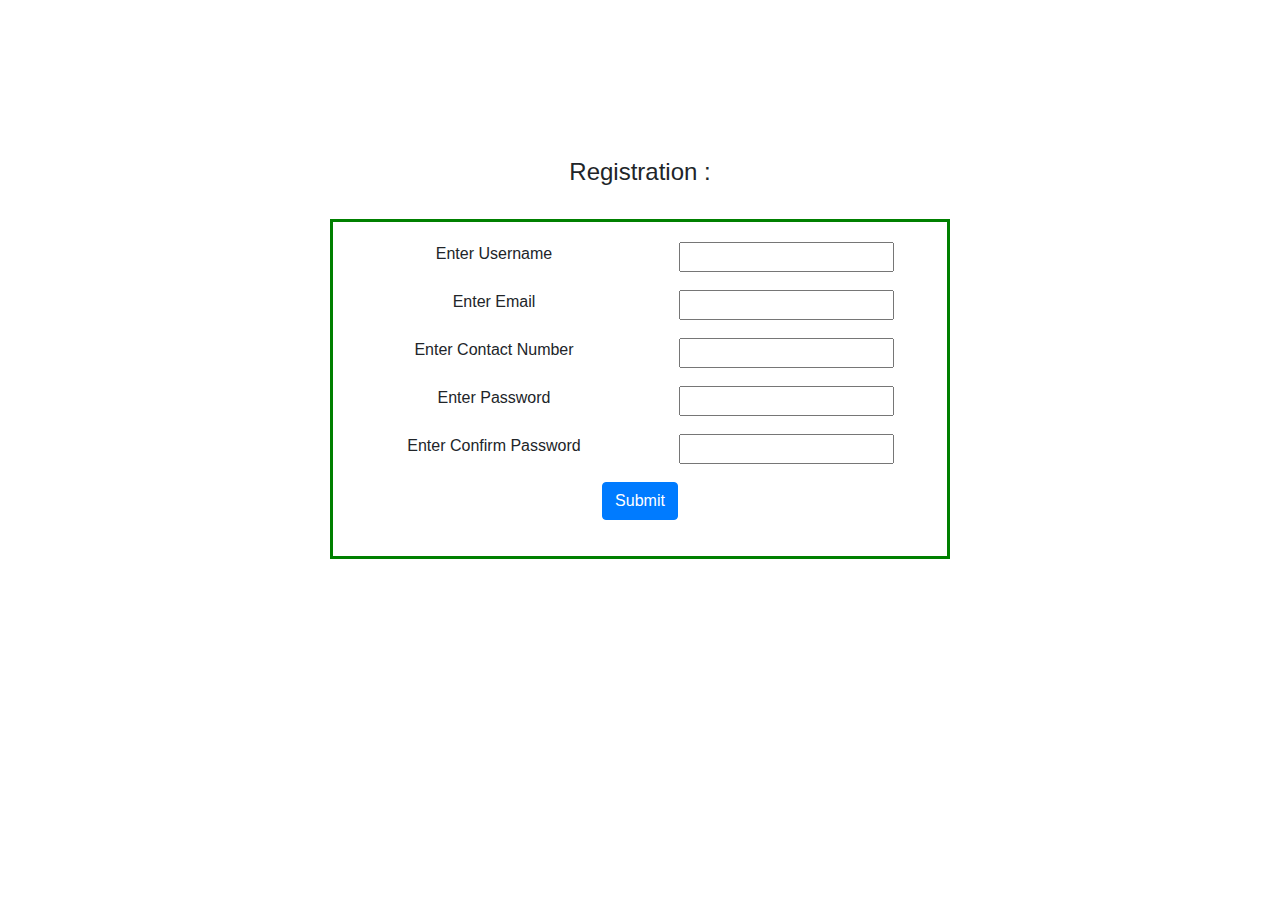
<file: onlineShoping/src/main/webapp/registration.html>
<!DOCTYPE html>
<html>

<head>
	<meta charset="UTF-8">
	<title>User Registration</title>
	<script type="text/javascript" src="user.js"></script>
	<link rel="stylesheet" href="https://maxcdn.bootstrapcdn.com/bootstrap/4.5.0/css/bootstrap.min.css">
	<script src="https://ajax.googleapis.com/ajax/libs/jquery/3.5.1/jquery.min.js"></script>
	<script src="https://cdnjs.cloudflare.com/ajax/libs/popper.js/1.16.0/umd/popper.min.js"></script>
	<script src="https://maxcdn.bootstrapcdn.com/bootstrap/4.5.0/js/bootstrap.min.js"></script>
	<script src="https://ajax.googleapis.com/ajax/libs/jquery/3.4.1/jquery.min.js"></script>
	<link rel="stylesheet" href="style.css">
</head>

<body>
	<h4 id="lbl" style="color: red; text-align: center;"></h4>
	<div class="container text-center" style="padding-top:150px">
		<h4>Registration : </h4><br>
		<form class="login-form" action="http://localhost:8080/onlineShoping/userIndex.html" onsubmit= 'return register()'>
				<div class="form-row">
					<div class="form-group col-6">
						<label for="inputuser">Enter Username</label>
					</div>
					<div class="form-group col-6">
							<input type="text" id="inputuser" required/>
					</div>
				</div>
				<div class="form-row">
					<div class="form-group col-6">
						<label for="inputemail">Enter Email</label>
					</div>
					<div class="form-group col-6">
						<input type="email" id="inputemail" required/>
					</div>
				</div>
				<div class="form-row">
					<div class="form-group col-6">
						<label for="inputcon">Enter Contact Number</label>
					</div>
					<div class="form-group col-6">
						<input type="number" id="inputcon" required onkeypress="return isNumberKey(event)"/>
					</div>
				</div>
				<div class="form-row">
					<div class="form-group col-6">
						<label for="pwd">Enter Password</label>
					</div>
					<div class="form-group col-6">
							<input type="password" id="pwd" required/>
					</div>
				</div>
				<div class="form-row">
						<div class="form-group col-6">
							<label for="repwd">Enter Confirm Password</label>
						</div>
						<div class="form-group col-6">
							<input type="password" id="repwd" required/>
						</div>
					</div>
				<div class="form-row">
					<div class="form-group col-12">
						<button class="btn btn-primary btn-m" type="submit">Submit</button>
					</div>
				</div>
			</form>
		<!-- <form >
			Enter username : <input type="text" id="inputuser" required/><br> <br>
			Enter email : <input type="email" id="inputemail" required/><br> <br>
			Enter contact number : <input type="number" id="inputcon" required onkeypress="return isNumberKey(event)"/><br> <br>
			Enter password : <input type="password" id="pwd" required/><br> <br>
			Enter re-enter : <input type="password" id="repwd" required/><br> <br>
			<input type="submit" id = "sbmit"/>
		</form> -->
	</div>
</body>
</html>
</file>
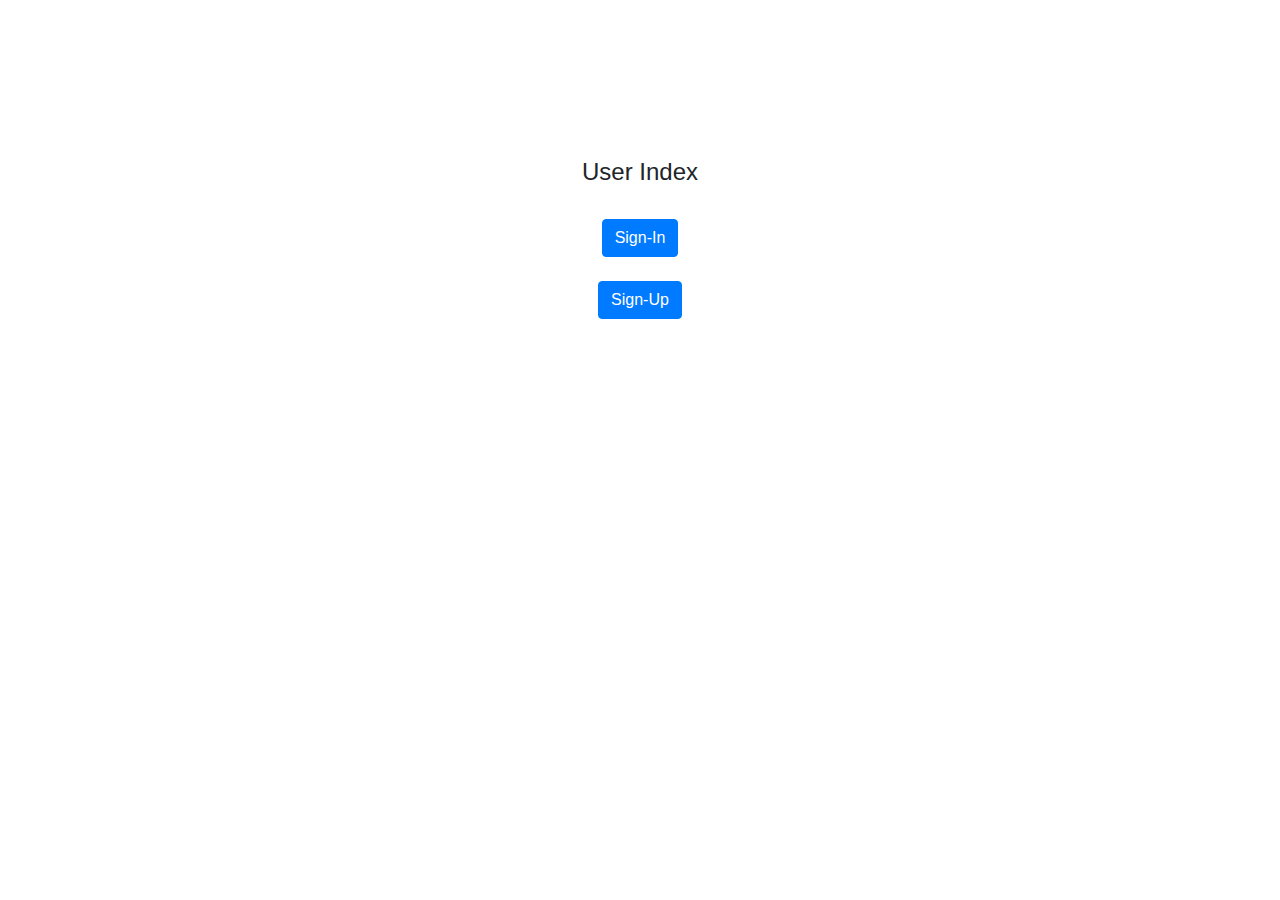
<file: onlineShoping/src/main/webapp/userIndex.html>
<!DOCTYPE html>
<html>

<head>
    <meta charset="UTF-8">
    <title>index</title>
    <script type="text/javascript" src="user.js"></script>
    <link rel="stylesheet" href="https://maxcdn.bootstrapcdn.com/bootstrap/4.5.0/css/bootstrap.min.css">
    <script src="https://ajax.googleapis.com/ajax/libs/jquery/3.5.1/jquery.min.js"></script>
    <script src="https://cdnjs.cloudflare.com/ajax/libs/popper.js/1.16.0/umd/popper.min.js"></script>
    <script src="https://maxcdn.bootstrapcdn.com/bootstrap/4.5.0/js/bootstrap.min.js"></script>
    <script src="https://ajax.googleapis.com/ajax/libs/jquery/3.4.1/jquery.min.js"></script>
</head>

<body>
    <h4 id="lbl" style="color: red; text-align: center;"></h4>
    <div class="container text-center" style="padding-top:150px">
        <h4>User Index</h4><br>
        <a href="http://localhost:8080/onlineShoping/userLogin.html"><button class="btn btn-primary btn-m">Sign-In</button> </a><br><br>
        <a href="http://localhost:8080/onlineShoping/registration.html"><button class="btn btn-primary btn-m">Sign-Up</button> </a><br><br>
    </div>
</body>

</html>
</file>
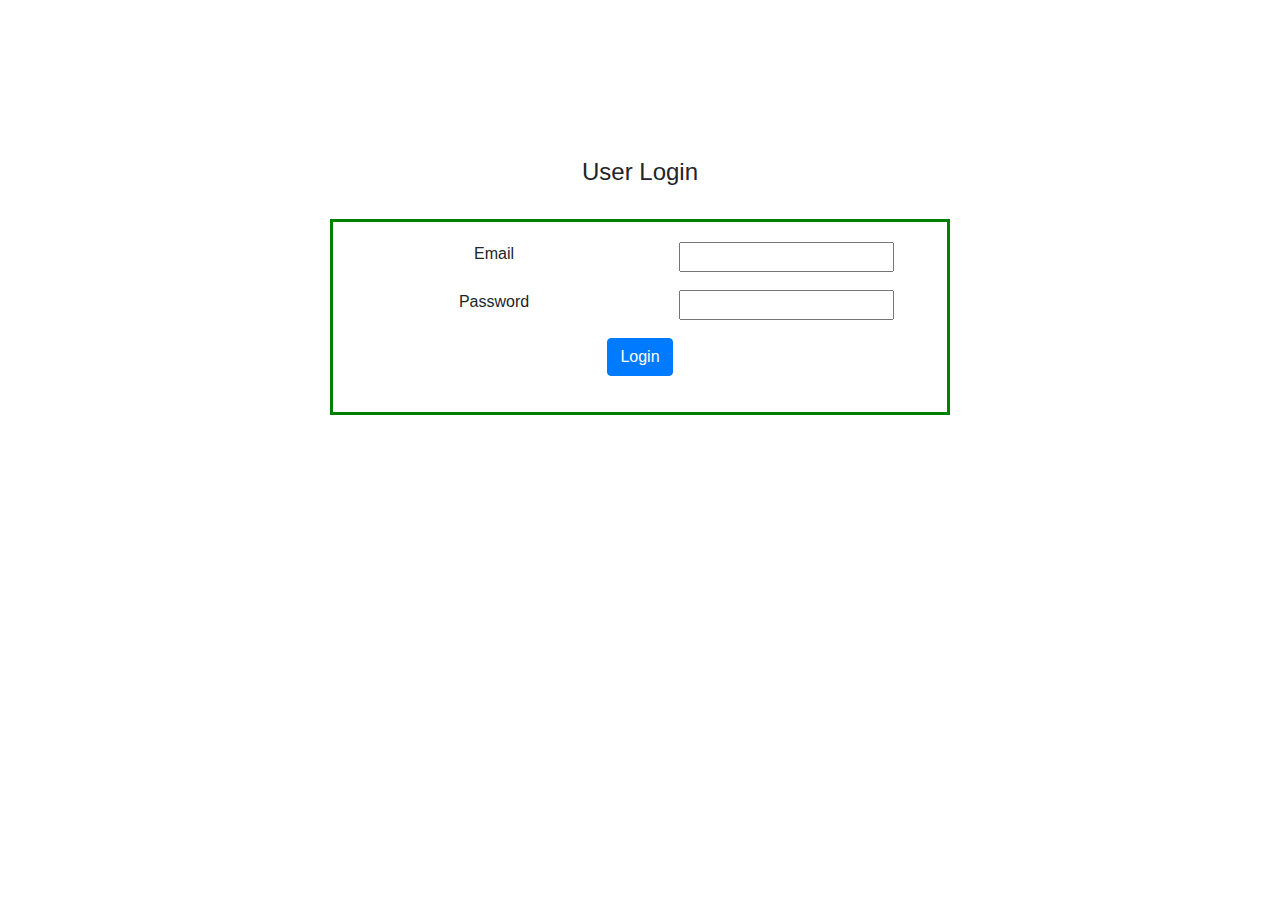
<file: onlineShoping/src/main/webapp/userLogin.html>
<!DOCTYPE html>
<html>

<head>
	<meta charset="UTF-8">
	<title>User Login</title>
	<script type="text/javascript" src="user.js"></script>
	<link rel="stylesheet" href="https://maxcdn.bootstrapcdn.com/bootstrap/4.5.0/css/bootstrap.min.css">
	<script src="https://ajax.googleapis.com/ajax/libs/jquery/3.5.1/jquery.min.js"></script>
	<script src="https://cdnjs.cloudflare.com/ajax/libs/popper.js/1.16.0/umd/popper.min.js"></script>
	<script src="https://maxcdn.bootstrapcdn.com/bootstrap/4.5.0/js/bootstrap.min.js"></script>
	<script src="https://ajax.googleapis.com/ajax/libs/jquery/3.4.1/jquery.min.js"></script>
	<link rel="stylesheet" href="style.css">
</head>

<body>
	<h4 id="lbl" style="color: red; text-align: center;"></h4>
	<div class="container text-center" style="padding-top:150px">
		<h4>User Login</h4><br>
		<form class="login-form">
			<div class="form-row">
				<div class="form-group col-6">
					<label for="user">Email</label>
				</div>
				<div class="form-group col-6">
					<input type="text" name="username" id="user" />
				</div>
			</div>
			<div class="form-row">
				<div class="form-group col-6">
					<label for="pwd">Password</label>
				</div>
				<div class="form-group col-6">
					<input type="password" name="password" id="pwd" />
				</div>
			</div>
			<div class="form-row">
				<div class="form-group col-12">
						<button class="btn btn-primary btn-m" onclick="validation()">Login</button>
				</div>
			</div>
		</form>
	</div>
</body>

</html>
</file>
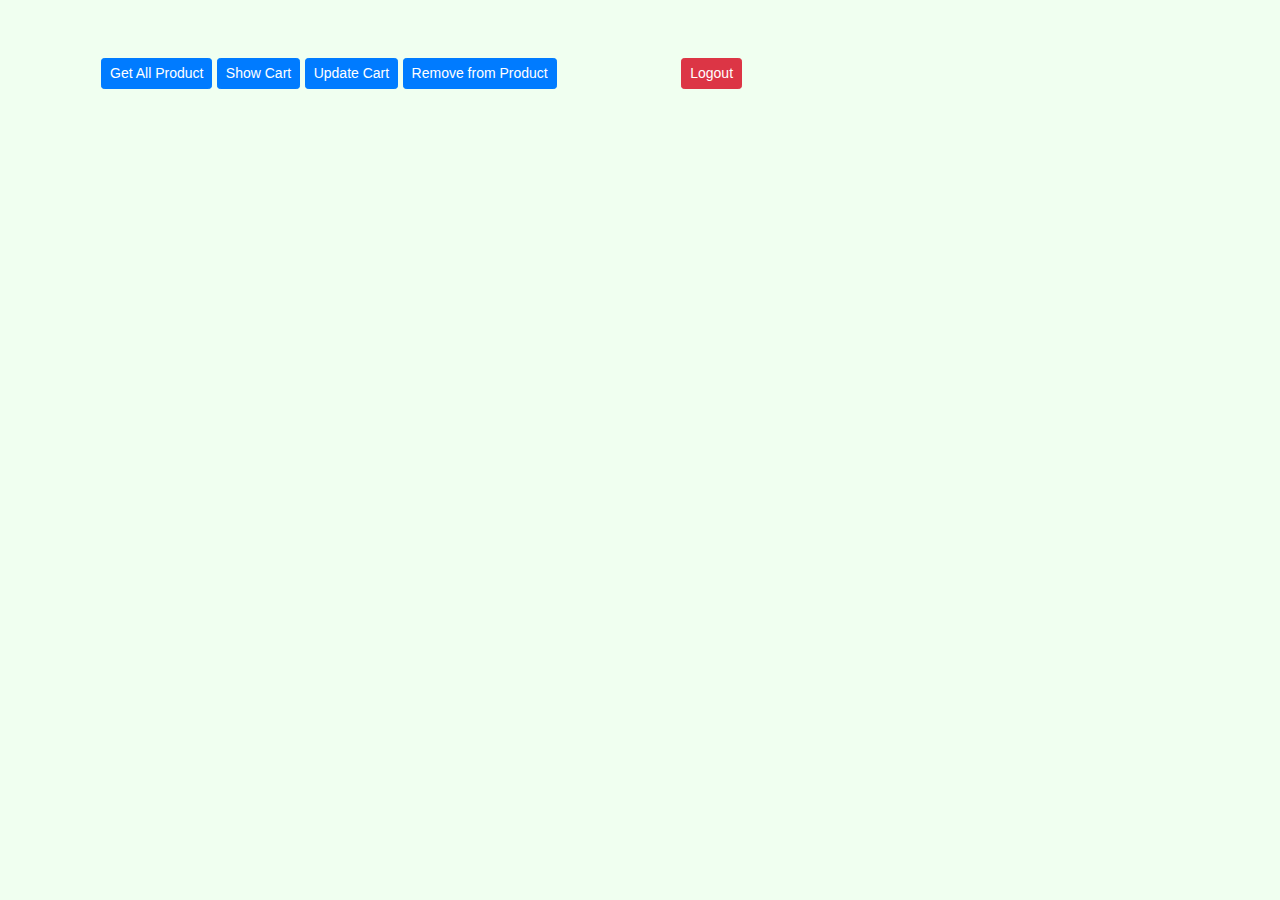
<file: onlineShoping/src/main/webapp/userView.html>
<!DOCTYPE html>
<html>

<head>
    <meta http-equiv="Content-Type" content="text/html; charset=UTF-8">
    <title>User Operations</title>
    <link rel="stylesheet" href="https://maxcdn.bootstrapcdn.com/bootstrap/4.5.0/css/bootstrap.min.css">
    <script src="https://ajax.googleapis.com/ajax/libs/jquery/3.5.1/jquery.min.js"></script>
    <script src="https://cdnjs.cloudflare.com/ajax/libs/popper.js/1.16.0/umd/popper.min.js"></script>
    <script src="https://maxcdn.bootstrapcdn.com/bootstrap/4.5.0/js/bootstrap.min.js"></script>
    <script type="text/javascript" src="user.js"></script>
</head>

<body style="background-color: honeydew">
    <h4 id="lbl" style="color: red; text-align: center;"></h4>

    <div class="container" style="padding-top: 50px">
        <button class="btn btn-primary btn-sm" style='margin-left: 16px' id="getProd" onclick='getAllProduct()'>Get All
            Product</button>
        <button class="btn btn-primary btn-sm" id="showcart" onclick='showCart()'>Show Cart</button>
        <button class="btn btn-primary btn-sm" id="updatecart" onclick='updateCart()'>Update Cart</button>
        <button class="btn btn-primary btn-sm" id="removecart" onclick='removeCart()'>Remove from Product</button>
        <button class="btn btn-danger btn-sm" style="margin-left: 120px;" id="loutbtn"
            onclick="logout()">Logout</button>
    </div>

    <div id="tblediv" class="container" style="padding-top: 50px; display: none;">
        <table id="producttable" class="table" style="width: 50%;">
            <thead>
                <tr>
                    <th>Check</th>
                    <th>Name</th>
                    <th>Brand</th>
                    <th>Description</th>
                    <th>Price</th>
                </tr>
            </thead>
            <tbody id="producttbdy">
            </tbody>
        </table>
        <button type="submit" style="margin-left: 150px; text-align: right;" onclick="addCart()">Add to cart</button>
    </div>

    <div div id="showdiv" class="container" style="padding-top: 50px; display: none;">
        <table id="carttable" class="table" style="width: 50%;">
            <thead>
                <tr>
                    <th>Name</th>
                    <th>Brand</th>
                    <th>Quantity</th>
                    <th>Total Price</th>
                </tr>
            </thead>
            <tbody id="showcarttbdy">
            </tbody>
        </table>
    </div>

    <div id="updatediv" class="container" style="padding-top: 50px; display: none;">
        <table id="updatetable" class="table" style="width: 50%;">
            <thead>
                <tr>
                    <th>Check</th>
                    <th>Name</th>
                    <th>Brand</th>
                    <th>Quantity</th>
                    <th>Total Price</th>
                </tr>
            </thead>
            <tbody id="updatetbdy">
            </tbody>
        </table>
        <button type="submit" style="margin-left: 150px; text-align: right;" onclick="update()">Update</button>
    </div>

    <div id="removediv" class="container" style="padding-top: 50px; display: none;">
        <table id="removetable" class="table" style="width: 50%;">
            <thead>
                <tr>
                    <th>Check</th>
                    <th>Name</th>
                    <th>Brand</th>
                    <th>Quantity</th>
                    <th>Total Price</th>
                </tr>
            </thead>
            <tbody id="removetbdy">
            </tbody>
        </table>
        <button type="submit" style="margin-left: 150px; text-align: right;" onclick="remove()">Remove</button>
    </div>

    <div class="container" id="updtdiv" style="padding-top: 10px; display: none;">
        Priduct Id : <input id="inputid" type="text" required /><br><br>
        Quantity : <input id="inputqunatity" type="text" required /><br><br>
        <button type="submit" style="margin-left: 150px;" id="btnuptdbtn" onclick="updateProduct()">Submit</button>
    </div>

    <div class="container" id="dropdowndiv" style="padding-top: 10px; display: none;">
        <button class="btn btn-primary btn-sm" onclick="getAll()">Select
            Product</button>
        <select id='dropdown'>
            <option value="">Choose Product</option>
        </select><br> <br>
        <button class="btn btn-primary btn-sm" onclick="removeProduct()">Submit</button>
    </div>
</body>

<script>
    $('#getProd').click(function () {
        $('#tblediv').show();
        $('#showdiv').hide();
        $('#updatediv').hide();
        $('#removediv').hide();
    });

    $('#showcart').click(function () {
        $('#showdiv').show();
        $('#tblediv').hide();
        $('#updatediv').hide();
        $('#removediv').hide();
    });

    $('#updatecart').click(function () {
        $('#updatediv').show();
        $('#showdiv').hide();
        $('#tblediv').hide();
        $('#removediv').hide();
    });

    $('#removecart').click(function () {
        $('#updatediv').show();
        $('#showdiv').hide();
        $('#tblediv').hide();
        $('#removediv').hide();
    });

    $('#removecart').click(function () {
        $('#removediv').show();
        $('#updatediv').hide();
        $('#showdiv').hide();
        $('#tblediv').hide();
    });

</script>

</html>
</file>
<file: onlineShoping/src/main/webapp/style.css>
.container {
  margin: auto;
  width: 50%;
  padding: 10px;
}
.login-form {
  border: 3px solid green;
  padding: 20px;
}
</file>
